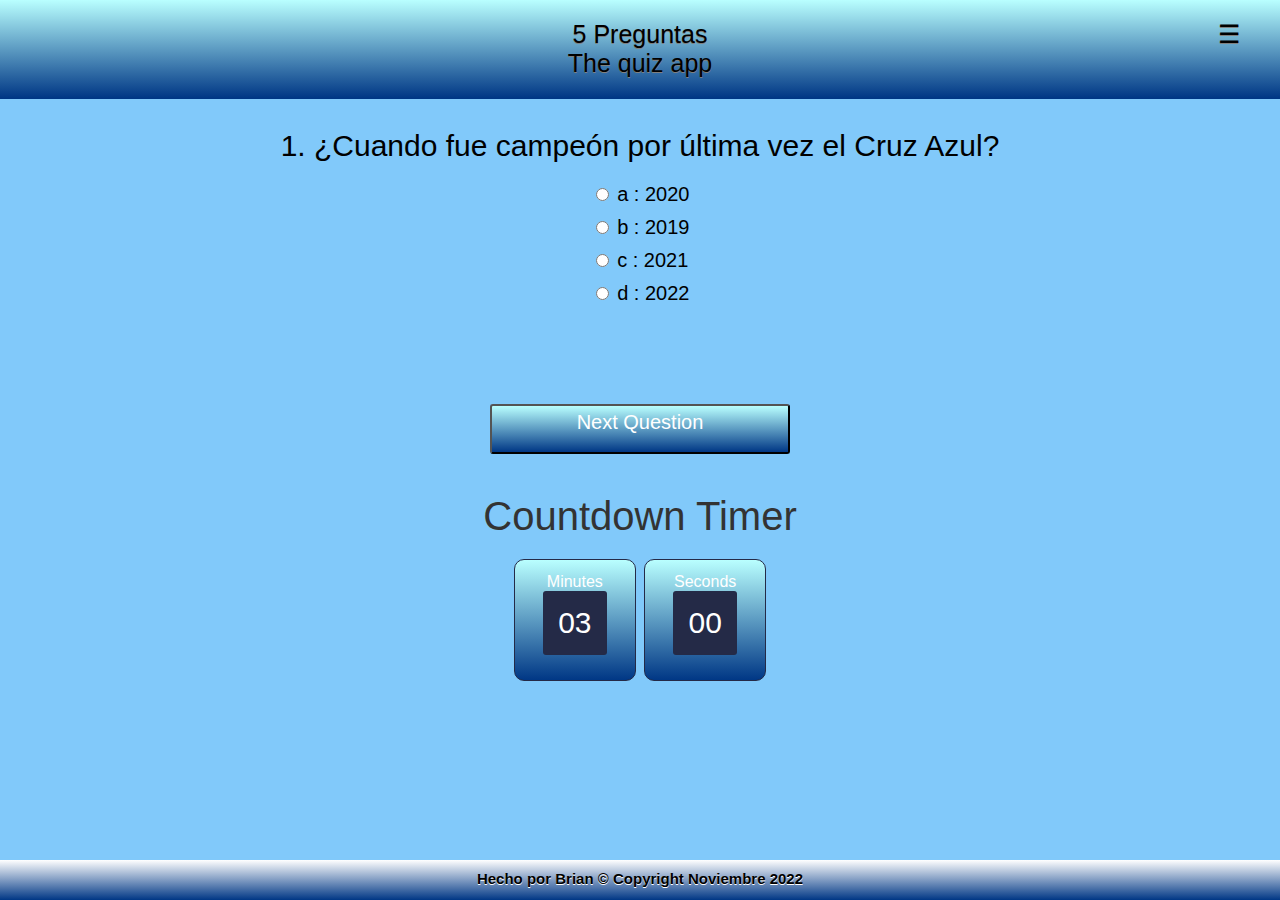
<file: index.html>
﻿<!DOCTYPE html>
<html>
<head>
    <meta name="viewport" content="user-scalñable=no, width=device-width"/>
    <link rel="stylesheet" type="text/css" href="css/app.css">
    <title>Quiz Time LB</title>
    <script type="text/javascript"
            src="json/question.js"></script>
</head>
<body>
    <div id="header">
        <h1><span id="quizLength"></span> Preguntas<br>The quiz app</h1>
        <span id="menu"></span>
        <div id="menubox" style="display: none;">
        <br><a href="add_questions.html" alt="add questions" title="add questions"> Añadir Preguntas</a><br><br>
        <a href="remove_questions.html" alt="remove questions" title="remove questions"> Remover Preguntas </a>
        <span id="menudismiss"> X </span>
        </div>
    </div>
    <div class="quiz-wrapper">
        <div id="quiz"></div>
    </div>
    <button id="previous"><p>Previous Question</p></button>
    <button id="next"><p>Next Question</p></button>
    <button id="submit"><p>Submit Quiz</p></button>
    <br><button id="tryAgain"><p>Try Again</p></button>
    <div id="results">
        <h2>Countdown Timer</h2>
        <div id="clockdiv">
            <div>
                <div class="smalltext">Minutes</div>
                <span class="minutes"></span>
            </div>
            <div>
                <div class="smalltext">Seconds</div>
                <span class="seconds"></span>
            </div>
        </div>
    </div>
    <div id="footer">
        <h5>Hecho por Brian &copy; Copyright Noviembre 2022</h5>
    </div>
    <script src="js/countdown.js"></script>
    <script src="js/app.js"></script>
    <script src="js/menu.js"></script>
</body>
</html>
</file>
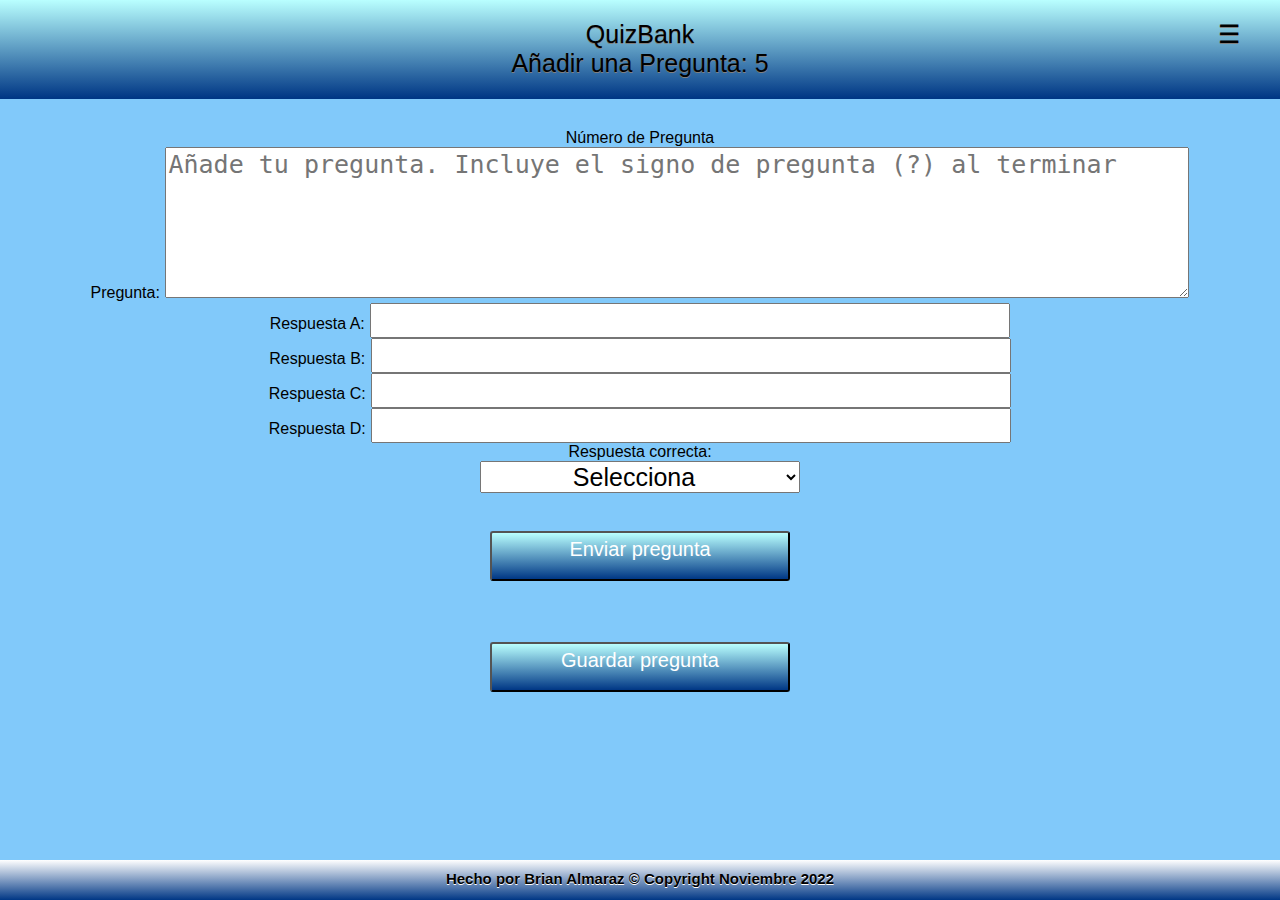
<file: add_questions.html>
<html>
    <head>
        <title>QuizBank Editor</title>
        <meta name="viewport" content="width=device-width, initial-scale=1">
        <link rel="stylesheet" type="text/css" media="screen" href="css/app.css">
        <script type="text/javascript" src="json/question.js"></script>
    </head>
    
    <body>
        <div id="header">
            <h1>QuizBank<br>Añadir una Pregunta: <span id="qCount"></span></h1>
            <span id="menu"></span>
            <div id="menubox" style="display: none;">
                <br><a href="index.html" alt="back to quiz" title="back to quiz"> Regresar al Quiz </a><br><br>
            <a href="remove_questions.html" alt="remove questions" title="remove questions"> Remover Preguntas </a>
            <span id="menudismiss"> X </span>
            </div>
        </div>

        <div class="quiz-wrapper">
            <form id="addQuestion" onsubmit="submitForm(event)">
                <label class="formLabel">Número de Pregunta</label><br>
                <label class="formLabel">Pregunta:</label>
                <textarea maxlength="200" cols="50" rows="5" class="formArea" 
                placeholder="A&ntilde;ade tu pregunta. Incluye el signo de pregunta (?) al terminar"
                id="q" name="q" required></textarea><br>
                <label class="formLabel">Respuesta A:</label>
                <input type="text" maxlength="100" size="100"
                class="formInput" id="a" name="a" required><br>
                <label class="formLabel">Respuesta B:</label>
                <input type="text" maxlength="100" size="100"
                class="formInput" id="b" name="b" required><br>
                <label class="formLabel">Respuesta C:</label>
                <input type="text" maxlength="100" size="100"
                class="formInput" id="c" name="c" required><br>
                <label class="formLabel">Respuesta D:</label>
                <input type="text" maxlength="100" size="100"
                class="formInput" id="d" name="d" required><br>
                <label class="formLabel">Respuesta correcta:</label><br>
                <select id="ca" name="ca" class="formSelect" required>
                    <option value="" selected disabled> Selecciona </option>
                    <option value="a"> - A -</option>
                    <option value="b"> - B -</option>
                    <option value="c"> - C -</option>
                    <option value="d"> - D -</option>
                </select><br><br>
                <button id="submitQuestion"><p>Enviar pregunta</p></button><br><br><br>
                <button id="saveMyquestions"><p>Guardar pregunta</p></button>
            </form>
        </div>
        <div id="footer">
            <h5>Hecho por Brian Almaraz &copy; Copyright Noviembre 2022</h5>
        </div>
        <script src="js/addquestions.js"></script>
        <script src='js/menu.js'></script>
    </body>

</html>
</file>
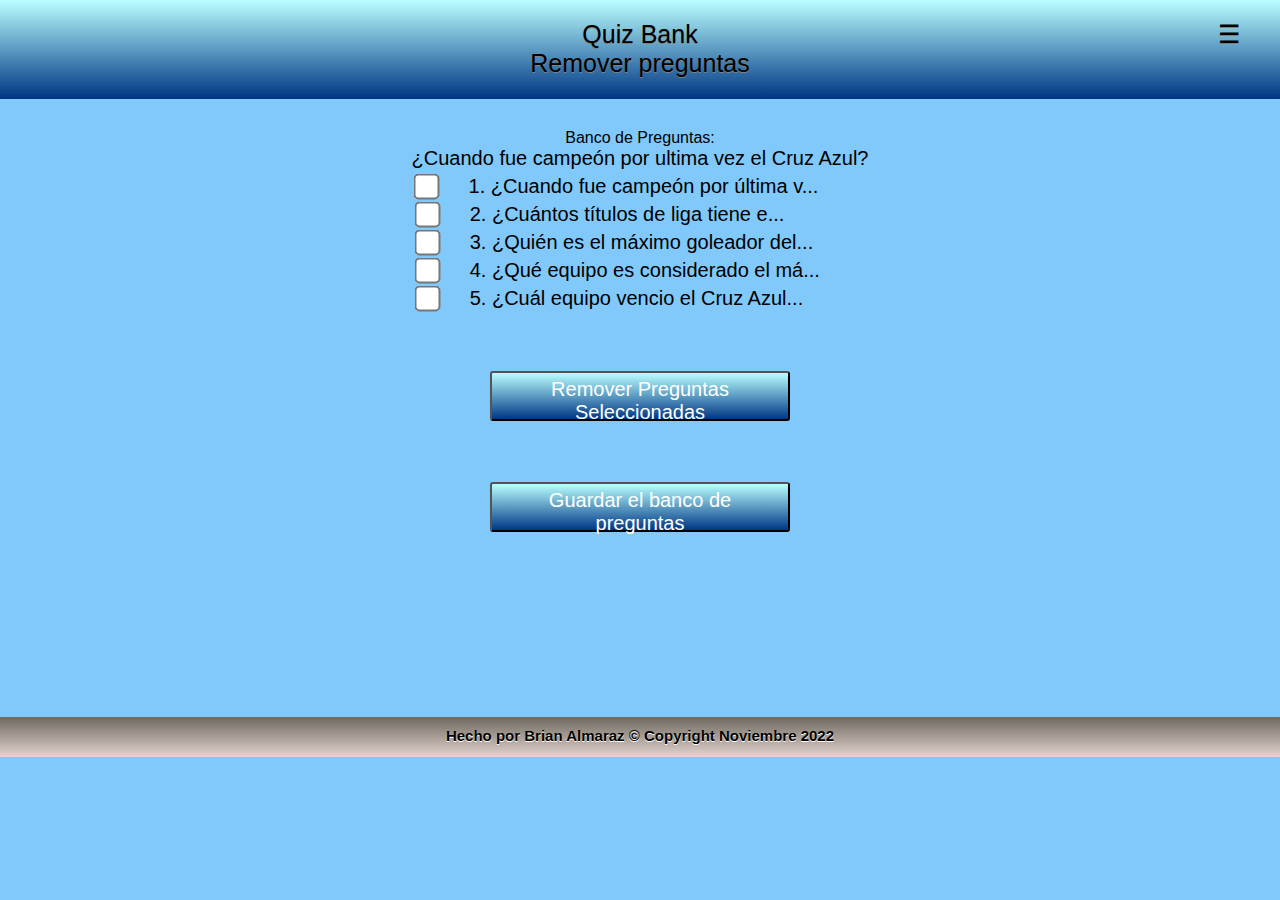
<file: remove_questions.html>
<html>
    <head>
        <title>Quiz Bank Editor</title>
        <meta name="viewport" content="width=device-width, initial-scale=1">
        <link rel="stylesheet" type="text/css" media="screen" href="css/app.css">
        <script type="text/javascript" src="json/question.js"></script>
    </head>
    <body>
        <div id="header">
            <h1>Quiz Bank<br>Remover preguntas</h1>
            <span id="menu"></span>
            <div id="menubox" style="display: none;">
            <br><a href="index.html" alt="back to quiz" title="back to quiz"> Regresar al Quiz </a><br><br>
            <a href="add_questions.html" alt="add questions" title="add questions"> Añadir Preguntas </a>
            <span id="menudismiss"> X </span>
            </div>
        </div>

        <div class="wrapper">
                <label class="formLabel">Banco de Preguntas:</label><br>
                
                <label for="p1">¿Cuando fue campeón por ultima vez el Cruz Azul?</label><br>
                <div id="showQstn"></div><br><br>
                <button id="removeQuestions"><p>Remover Preguntas Seleccionadas</p></button><br><br><br>
                <button id="saveQuestions"><p>Guardar el banco de preguntas</p></button>

        </div>
        <div id="footer2">
            <h5>Hecho por Brian Almaraz &copy; Copyright Noviembre 2022</h5>
        </div>
        <script src="js/removequestions.js"></script>
        <script src="js/menu.js"></script>
    </body>
</html>
</file>
<file: css/app.css>
body{
    margin: 0;
    padding: 0;
    font-family: Arial;
    font-size: 20px;
    text-align: center;
    background-color: #81c9fa;
    overflow-x: hidden;
}

#header{
    border-bottom: 1px solid #003785;
    color: #222;
    display: block;
    padding: 10px 0;
    text-align: center;
    background-image: -webkit-gradient(linear, left top, left bottom, from(#b9ffff), to(#003785));
}

#header h1{
    text-shadow: 0px 1px 0px grey;
    color: #000;
    font-weight: 300;
    margin: 0px;
    padding: 10px;
    font-size: 25px;
}

.question{
    font-size: 30px;
    margin: 0 5% 20px 5%;
}

.answers{
    margin-bottom: 20px;
    text-align: left;
    display: inline-block;
}

.answers label{
    display: block;
    margin-bottom: 10px;
}

button p {
    margin-top: -15px;
}

button{
    font-weight: 200;
    font-size: 20px;
    width: 300px;
    height: 50px;
    padding: 20px;
    cursor: pointer;
    border-radius: 3px;
    color: #fff;
    background-image: -webkit-gradient(linear, left top, left bottom, from(#b9ffff), to(#003785));
    margin-top: 15px;
}

button:hover{
    background-image: -webkit-gradient(linear, left top, left bottom, from(#003785), to(#b9ffff));
}

.quiz-wrapper{
    position: relative;
    height: 200px;
    margin: 30px 0 60px 0;
}

.slide{
    position: absolute;
    left: 0px;
    top: 0px;
    width: 100%;
    z-index: 1;
    opacity: 0;
    transition: opacity 0.5s;
}

.active-slide{
    opacity: 1;
    z-index: 2;
}

#footer{
    position: absolute;
    bottom: 0;
    width: 100%;
    height: 40px;
    text-shadow: 0px 1px 0px #fff;
    background-image: -webkit-gradient(linear, left top, left bottom, from(#fff), to(#003785));
}

#footer h5{
    text-align: center;
    margin-top: 10px;
    font-size: 15px;
}

/* timer */

h2{
    color: #333;
    font-weight: 100;
    font-size: 40px;
    margin: 40px 0px 20px;
}

#clockdiv{
    font-family: sans-serif;
    color: #fff;
    display: inline-block;
    font-weight: 100;
    text-align: center;
    font-size: 30px;
}

#clockdiv > div{
    padding: 10px;
    border-radius: 10px;
    background-image: -webkit-gradient(linear, left top, left bottom, from(#b9ffff), to(#003785));
    display: inline-block;
    border: solid 1px #242a47;
    width: 100px;
    height: 100px;
}

#clockdiv div > span{
    padding: 15px;
    border-radius: 3px;
    background: #242a47;
    display: inline-block;
}

.smalltext{
    padding-top: 3px;
    font-size: 16px;
}

/*========================== FORM STYLES ================================*/
.form{
    color: #242a47;
    font-weight: bold;
}
.formLabel{
    font-size: 16px;
    width: 10%;
}
.formArea, .formInput, .formSelect{
    font-size: 25px;
}
.formArea{
    width: 80%;
}
.formInput{
    width: 50%;
}
.formSelect{
    width: 25%;
    text-align: center;
}


#showQstn{
    text-align: left;
    display: block;
    margin: 0 auto 0 auto;
    width: 420px;
}
#showQstn label:first-of-type{
    margin-left: 10px;
}
.chk_butn{
    transform: scale(200%);
    margin: 10px 30px 5px -20px;
}
.wrapper{
    position: relative;
    margin: 30px 0 20px 0;
}

#footer2{
    margin-top: 185px;
    position: relative;
    bottom: 0;
    width: 100%;
    height: 40px;
    text-shadow: 0px 1px 0px #fff;
    background-image: -webkit-gradient(linear, left top, left bottom, from(#6d685d), to(#e3d4cf));
}

#footer2 h5{
    text-align: center;
    padding-top: 10px;
    font-size: 15px;
}

#menu {
    position: absolute;
    top: 10px;
    right: 30px;
}
#menu:hover{
    background-color: rgba(255,255,255,0.5);
    font-weight: bold;
}
#menubox {
    position: absolute;
    background-image: -webkit-gradient(linear, left top, left bottom,
    from(#003785), to(#2196f3));
    padding: 20px;
    border: solid 1px #333;
    width: 80vw;
    margin: 50px 0 0 7vw;
    height: 200px;
    z-index: 10;
    font-size: 1.7em;
}
#menubox a {
    color: #333;
    text-shadow: 0px 1px 0px #000;
    text-decoration: none;
}
#menubox a:hover{
    background-color: rgba(255,255,255,0.5);
}
#menubox #menudismiss{
    position: absolute;
    top: 10px;
    right: 15px;
    color: rgb(102, 100, 100);
}
#menubox #menudismiss:hover{
    position: absolute;
    top: 10px;
    right: 15px;
    background-color: rgba(255,255,255,0.5);
    font-weight: bold;
}
</file>
